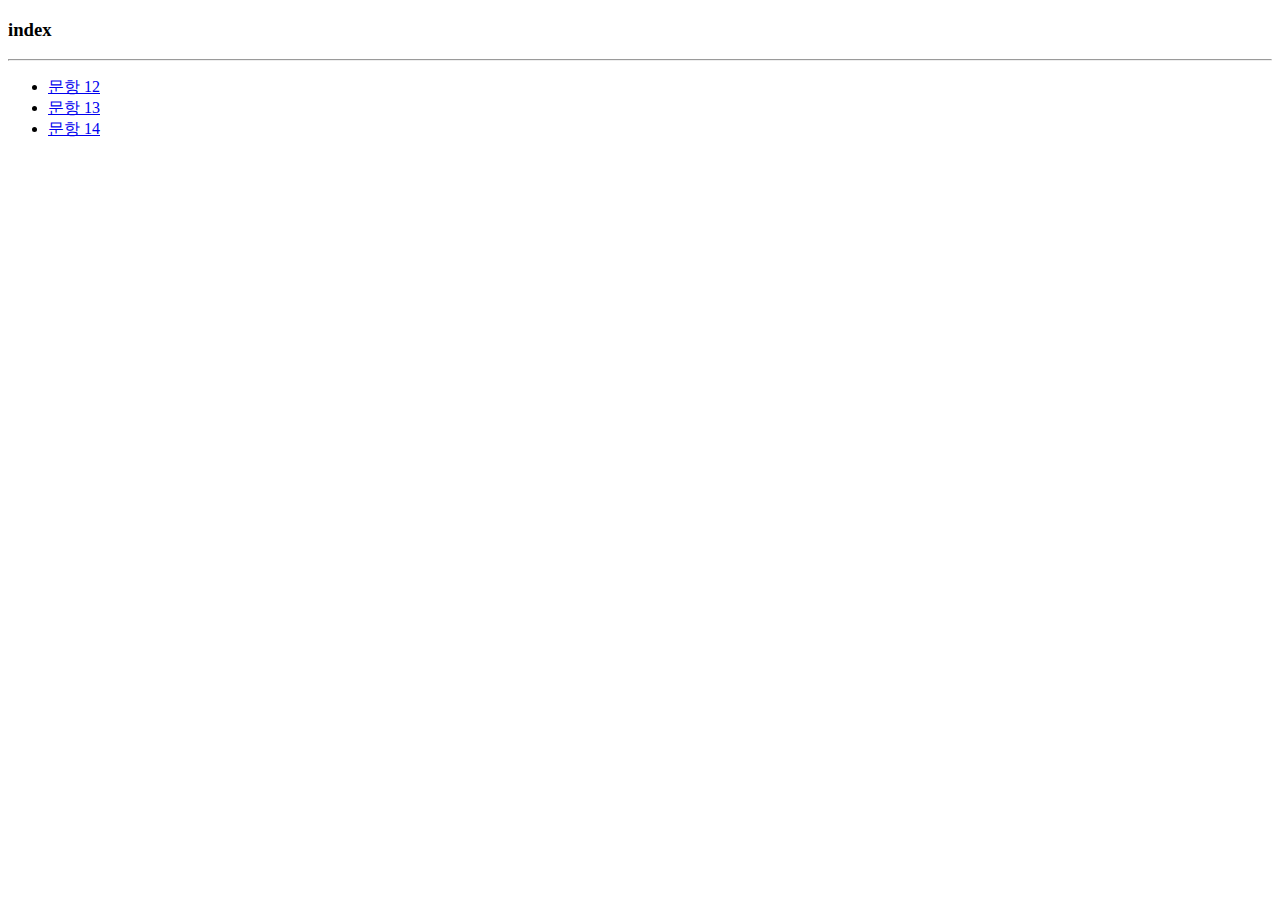
<file: 02/index.html>
<!DOCTYPE html>
<html lang="ko">
<head>
  <meta charset="UTF-8">
  <meta name="viewport" content="width=device-width, initial-scale=1.0">
  <meta http-equiv="X-UA-Compatible" content="ie=edge">
  <title>Index - 정승아</title>
</head>
<body>
  <h3>index</h3>
  <hr>
  <ul>
    <li><a href="test01.html">문항 12</a></li>
    <li><a href="test02.html">문항 13</a></li>
    <li><a href="test03.html">문항 14</a></li>
  </ul>
</body>
</html>
</file>
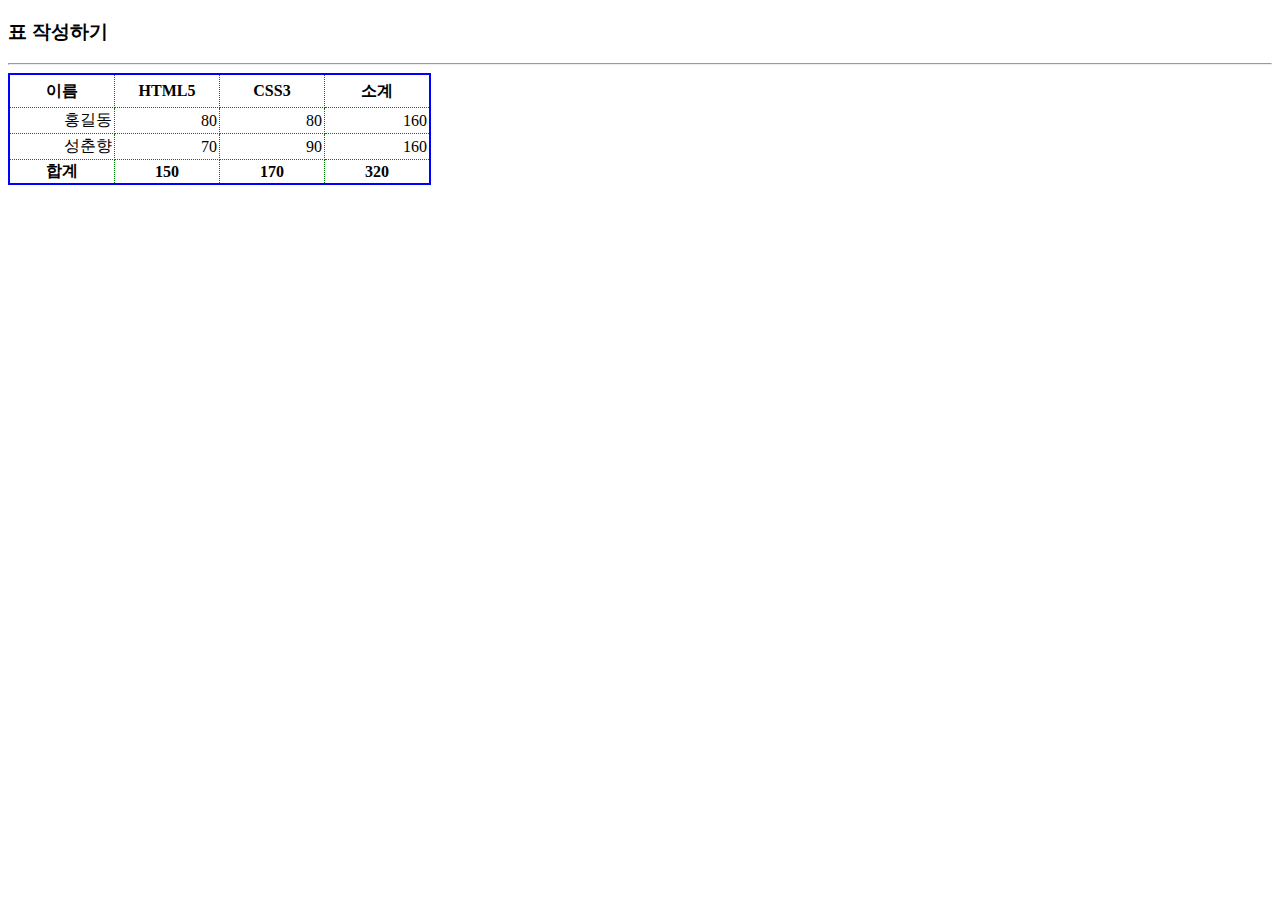
<file: 02/test01.html>
<!DOCTYPE html>
<html lang="ko">

<head>
  <meta charset="UTF-8">
  <meta name="viewport" content="width=device-width, initial-scale=1.0">
  <meta http-equiv="X-UA-Compatible" content="ie=edge">
  <title>문항12</title>
  <style>
    table {
      border: 2px solid blue;
      border-collapse: collapse;
    }

    td {
      width: 100px;
      text-align: right;
      border: 1px dotted green;
      padding: 2px;
    }

    tr {
      padding: 2px;
    }

    th {
      text-align: center;
      border: 1px dotted green;
    }

    .thh {
      height: 30px;
    }
  </style>
</head>

<body>
  <h3>표 작성하기</h3>
  <hr>
  <table>
    <thead>
      <th class="thh">이름</th>
      <th>HTML5</th>
      <th>CSS3</th>
      <th>소계</th>
    </thead>
    <tbody>
      <tr>
        <td>홍길동</td>
        <td>80</td>
        <td>80</td>
        <td>160</td>
      </tr>
      <tr>
        <td>성춘향</td>
        <td>70</td>
        <td>90</td>
        <td>160</td>
      </tr>
    </tbody>
    <tfoot>
      <tr>
        <th>합계</th>
        <th>150</th>
        <th>170</th>
        <th>320</th>
      </tr>
    </tfoot>
  </table>
</body>

</html>
</file>
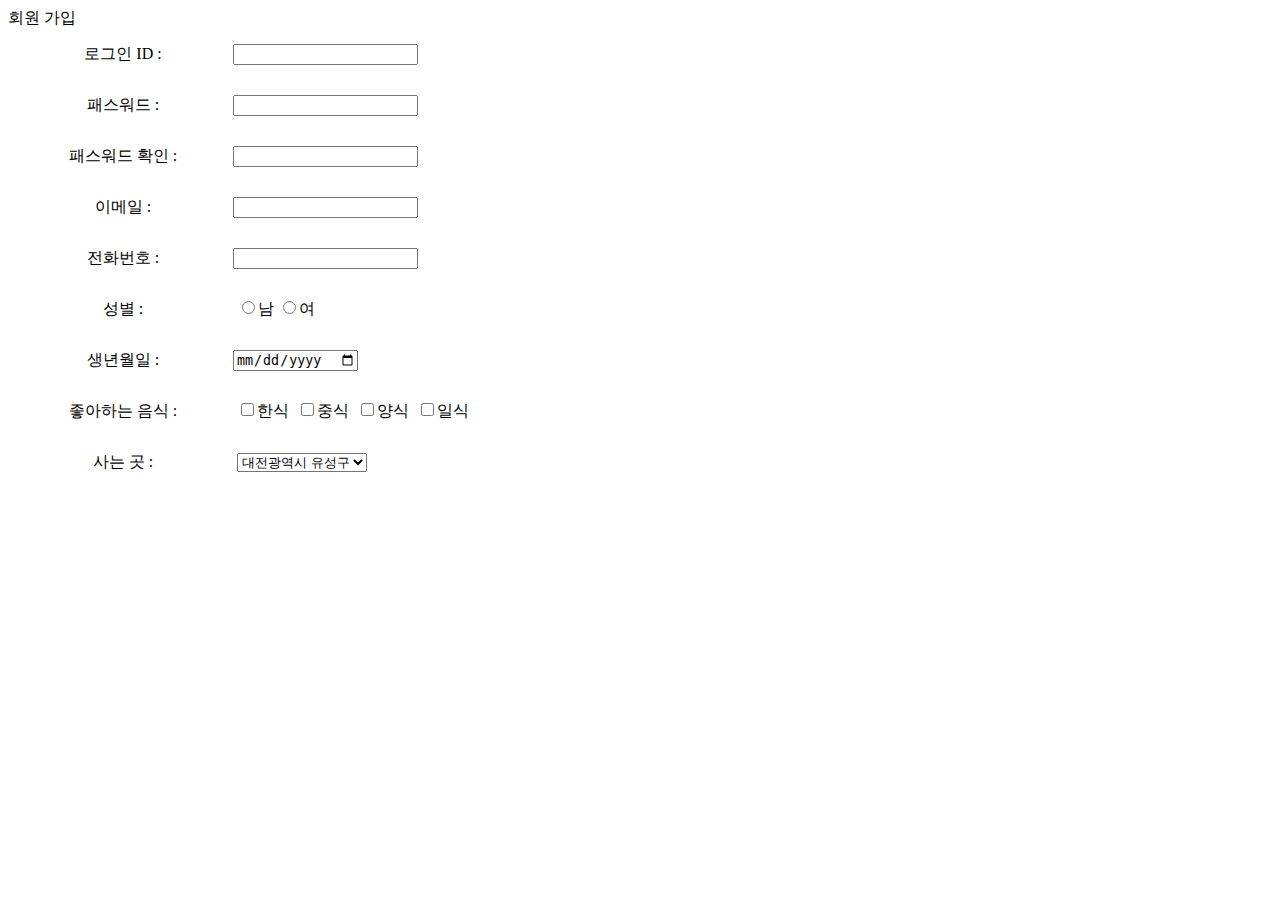
<file: 02/test02.html>
<!DOCTYPE html>
<html lang="ko">

<head>
  <meta charset="UTF-8">
  <meta name="viewport" content="width=device-width, initial-scale=1.0">
  <meta http-equiv="X-UA-Compatible" content="ie=edge">
  <title>문항13</title>
  <style>
    label {
      display: block;
      padding: 5px;
    }
    label span {
      display: inline-block;
      width: 200px;
      text-align: center;
      padding: 10px;
    }
  </style>
</head>

<body>
  회원 가입<br>
  <label>
    <span>로그인 ID : </span><input type="text">
  </label>
  <label>
    <span>패스워드 : </span><input type="password">
  </label>
  <label>
    <span>패스워드 확인 : </span><input type="password">
  </label>
  <label>
    <span>이메일 : </span><input type="email">
  </label>
  <label>
    <span>전화번호 : </span><input type="tel">
  </label>
  <label>
    <span>성별 : </span>
    <input type="radio" name="sex">남&nbsp;<input type="radio" name="sex">여
  </label>
  <label>
    <span>생년월일 : </span><input type="date">
  </label>
  <label>
    <span>좋아하는 음식 : </span>
    <input type="checkbox">한식&nbsp;
    <input type="checkbox">중식&nbsp;
    <input type="checkbox">양식&nbsp;
    <input type="checkbox">일식
  </label>
  <label>
    <span>사는 곳 : </span>
    <select name="living" id="">
      <option value="">대전광역시 유성구</option>
      <option value="">대전광역시 동구</option>
      <option value="">대전광역시 서구</option>
      <option value="">대전광역시 중구</option>
      <option value="">대전광역시 대덕구</option>
    </select>
  </label>

</body>

</html>
</file>
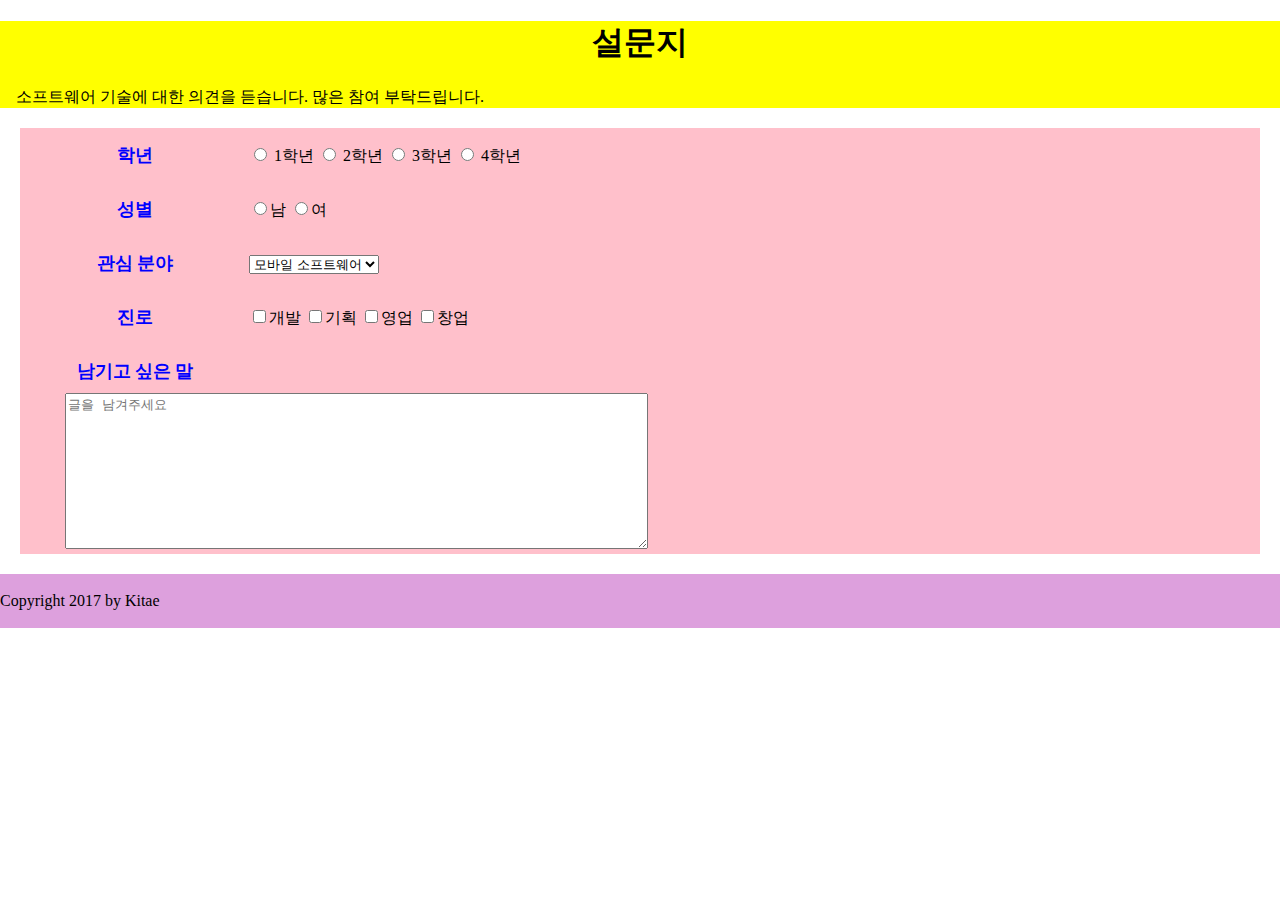
<file: 02/test03_survey.html>
<!DOCTYPE html>
<html lang="ko">

<head>
  <meta charset="UTF-8">
  <meta name="viewport" content="width=device-width, initial-scale=1.0">
  <meta http-equiv="X-UA-Compatible" content="ie=edge">
  <link rel="stylesheet" href="test03_survey.css">
  <title>문항14 - 설문조사</title>
</head>

<body>
  <header>
    <h1>설문지</h1>
    <nav>
      <p>소프트웨어 기술에 대한 의견을 듣습니다. 많은 참여 부탁드립니다.</p>
    </nav>
  </header>

  <section>
    <article>
      <strong>학년</strong>
      <span class="content">
        <input type="radio" name="grade" value="1"> 1학년
        <input type="radio" name="grade" value="2"> 2학년
        <input type="radio" name="grade" value="3"> 3학년
        <input type="radio" name="grade" value="4"> 4학년
      </span>
    </article>
    <article>
      <strong>성별</strong>
      <span class="content">
        <input type="radio" name="sex" value="1">남
        <input type="radio" name="sex" value="2">여
      </span>
    </article>
    <article>
      <strong>관심 분야</strong>
      <select name="software">
        <option value="1" selected>모바일 소프트웨어</option>
        <option value="2">시스템 소프트웨어</option>
        <option value="3">응용 프로그램</option>
        <option value="4">소프트웨어 공학</option>
        <option value="5">운영 체제</option>
      </select>
    </article>
    <article>
      <strong>진로</strong>
      <span class="content">
        <input type="checkbox" value="1">개발
        <input type="checkbox" value="2">기획
        <input type="checkbox" value="3">영업
        <input type="checkbox" value="4">창업
      </span>
    </article>
    <article>
      <strong>남기고 싶은 말</strong>
      <textarea rows="10" cols="70" placeholder="글을 남겨주세요"></textarea>
    </article>
  </section>

  <footer><br>Copyright 2017 by Kitae<br><br></footer>
</body>

</html>
</file>
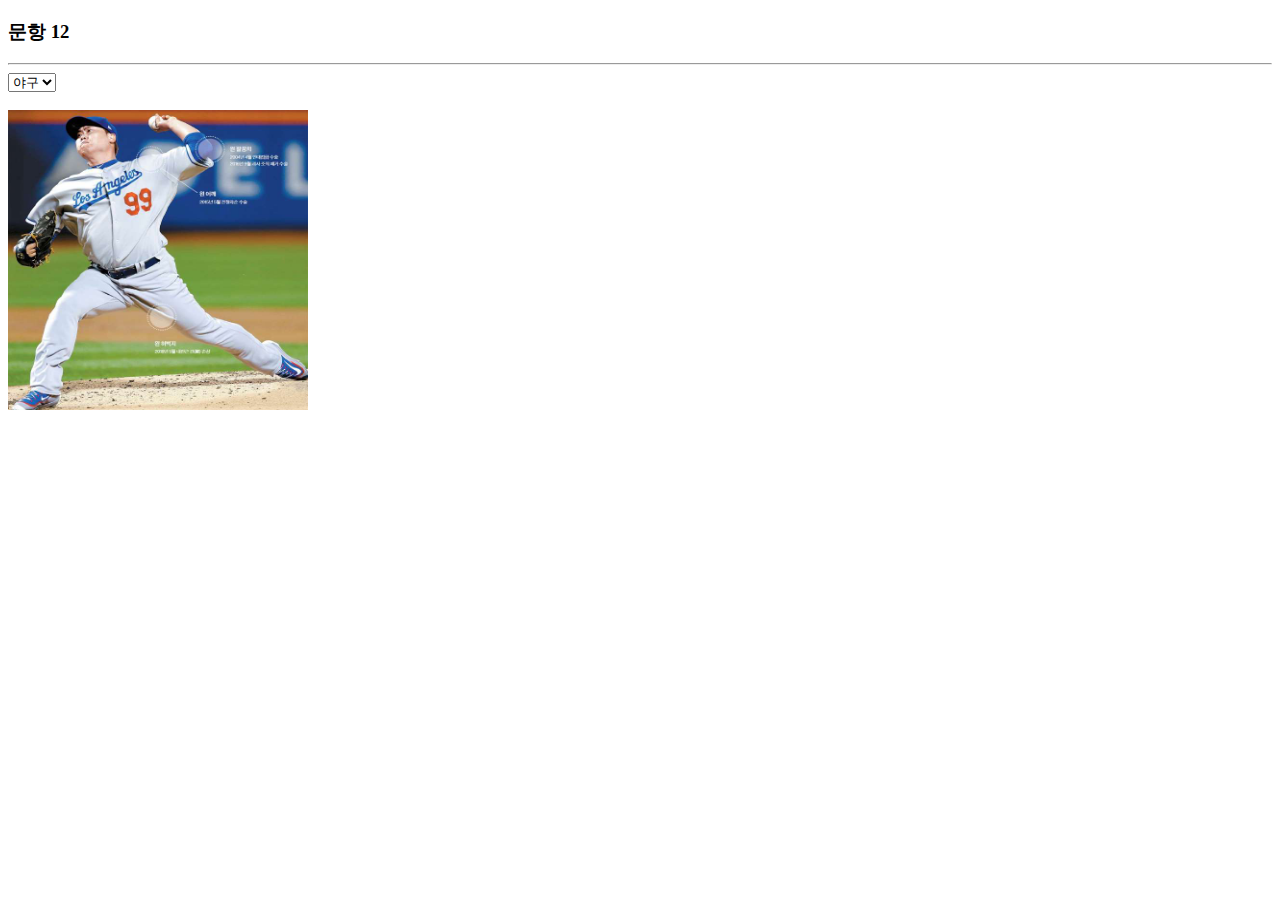
<file: 03/test01.html>
<!DOCTYPE html>
<html lang="ko">
<head>
  <meta charset="UTF-8">
  <meta name="viewport" content="width=device-width, initial-scale=1.0">
  <meta http-equiv="X-UA-Compatible" content="ie=edge">
  <title>문항 12</title>
  <script>
   function drawImage() {
     var sel = document.getElementById("sports");
     var img = document.getElementById("sportsImages");
     img.src = sel.options[sel.selectedIndex].value;
   }
 </script>
</head>
<body onload="drawImage()">
  <h3>문항 12</h3>
  <hr>
  <form>
    <select id="sports" onchange="drawImage()">
      <option value="media/baseball.jpg" selected>야구</option>
      <option value="media/basketball.jpg">농구</option>
      <option value="media/soccer.jpeg">축구</option>
      <option value="media/volleyball.jpg">배구</option>
    </select><br><br>
    <img id="sportsImages" src="media/baseball.jpg" style="width:300px; height:300px;" alt="">
  </form>

</body>
</html>
</file>
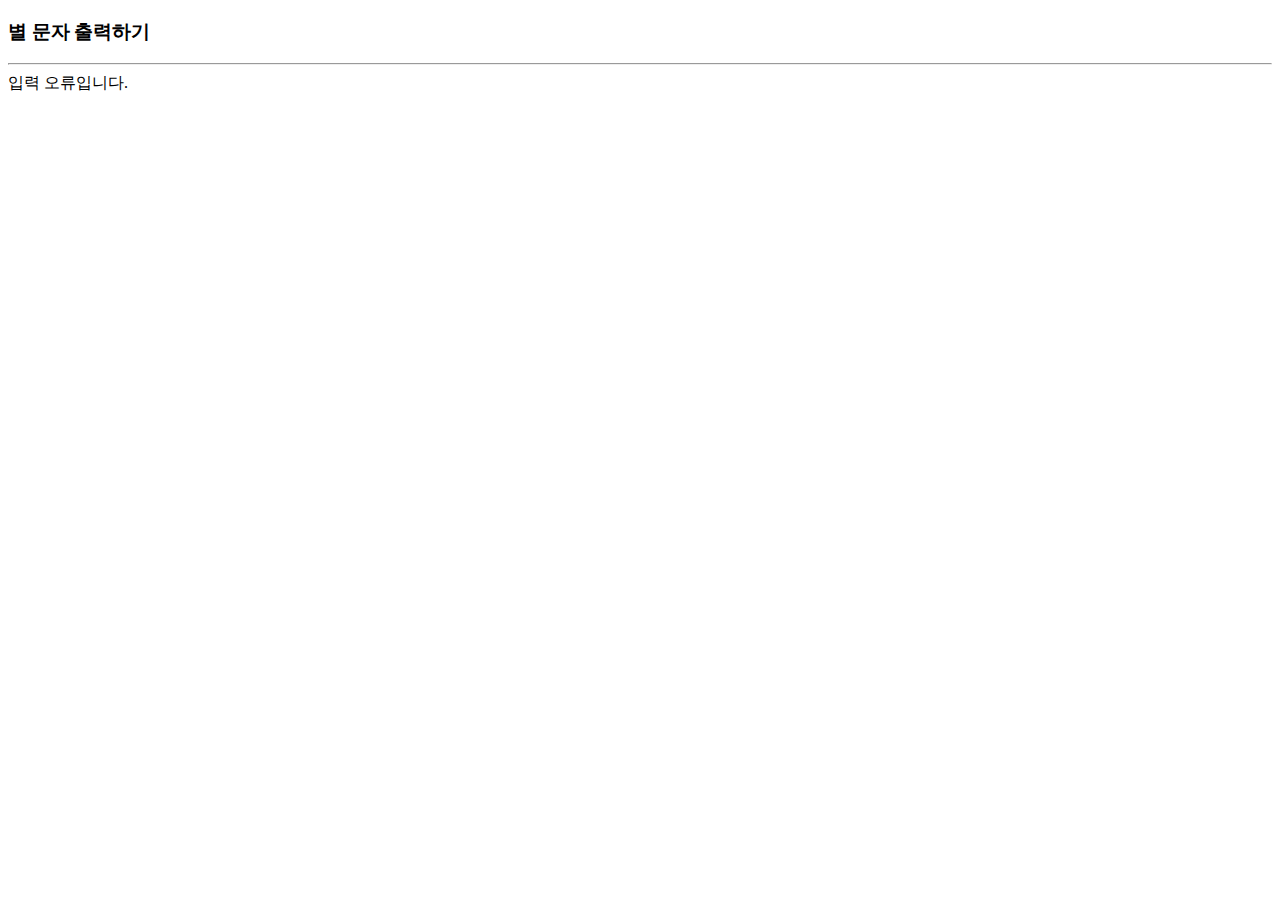
<file: 03/test02.html>
<!DOCTYPE html>
<html lang="ko">
<head>
  <meta charset="UTF-8">
  <meta name="viewport" content="width=device-width, initial-scale=1.0">
  <meta http-equiv="X-UA-Compatible" content="ie=edge">
  <title>문항 13</title>
  <script>
    function printStar(num) {
      var max = parseFloat(num); // 사용자가 입력한 수
      if (!Number.isInteger(max)) { // 입력받은 수가 정수가 아닌 경우
        document.write("입력 오류입니다.");
        return;
      }
      if (max<=0) { // 입력받은 수가 음수인 경우
        document.write("입력 오류입니다.");
        return;
      }
      /* &nbsp; 로 공백을 주면 *과 &nbsp; 두 개의 사이즈가 서로 달라 모양이 어긋나게 되어
         &nbsp;를 넣는 대신 *의 색상을 white로 만들어 공백을 만들었습니다. */
      for (var i = 1; i <= max; i++) {
        for (var x = 0; x <= (i-1); x++)
          document.write("*");
        for (var j = max; j > i; j--)
          document.write("<span style='color:white;'>*<\/span>");
        for (var k = max; k > i; k--)
          document.write("<span style='color:white;'>*<\/span>");
        for (var l = 0; l <= (i-1); l++)
          document.write("*");
        document.write("<br>");
      }
    }
  </script>
</head>
<body>
  <h3>별 문자 출력하기</h3>
  <hr>
  <script>

    var num = prompt("정수를 입력하세요", "");
    printStar(num);
  </script>
</body>
</html>
</file>
<file: 02/test03_survey.css>
html, body {
  margin: 0;
  padding: 0;
}
header {
  height: 15%;
  background: yellow;
}
h1 {
  text-align: center;
}
p, .content {
  font-size: 1em;
   text-indent: 1em;
  /*font-family: Times New Roman, "휴먼 편지체", serif;*/
}
strong {
  font-size: 1.1em;
  color: blue;
  text-align: center;
  width: 200px;
  padding: 10px;
    display: inline-block;
}
section {
  margin: 20px;
  background: pink;
}
body {
  height: 70%;
}
footer {
  height: 15%;
  background: plum;
}
article {
  display: block;
  padding: 5px;
}
textarea {
  margin-left: 3em;
  display: block;
}
</file>
